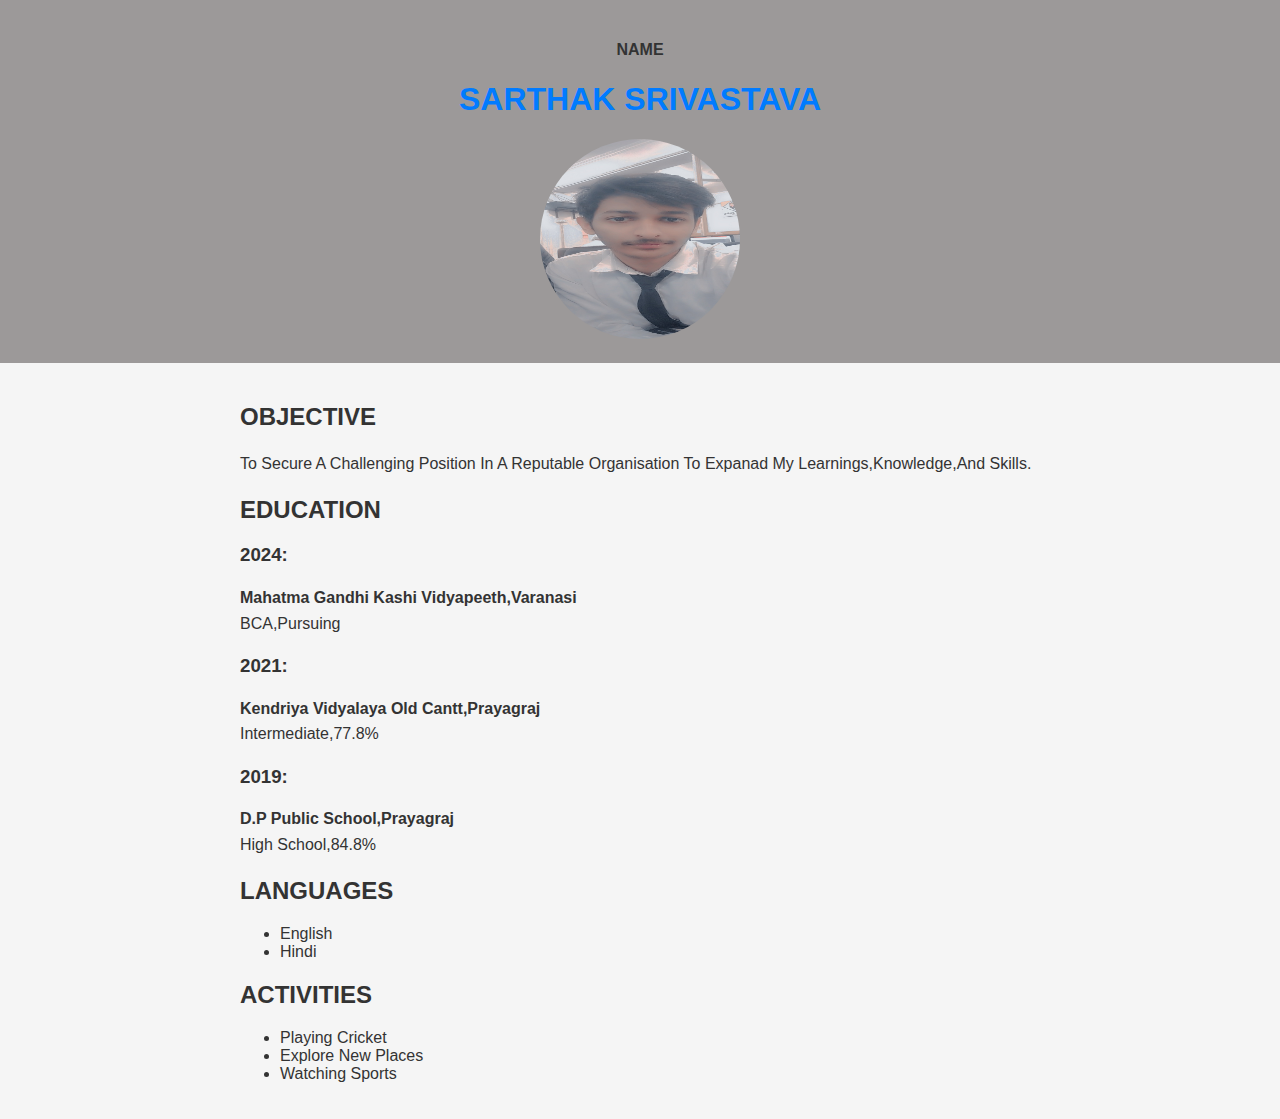
<file: index.html>
<!DOCTYPE html>
<html lang="en">
<head>
    <meta charset="UTF-8">
    <meta name="viewport" content="width=device-width, initial-scale=1.0">
    <title>About</title>
    <style>
        body{
            font-family: Arial, Helvetica, sans-serif;
            background-color: #f5f5f5;
            color:#333;
            margin: 0;
            padding: 0;
        }
        h1{
            color:#007bff;
        }
        main{
            max-width:800px;
            margin: 0 auto;
            padding: 20px;
            text-transform: capitalize;
        }
        p{
            line-height: 1.6;
        }
        header{
            text-align: center;
            margin: 0 auto;
            padding: 20px;
            background-color: #9c9999;
        }
        img{
            border-radius: 50%;
            height:200px;
            width:200px;
        }
        img:hover{
            height:300px;
            width:300px;
        }
        main h2{
            text-transform: uppercase;
        }
    </style>
</head>
<body>
    <header>
        <h4>NAME</h4>
        <h1><b>SARTHAK SRIVASTAVA</b></h1>
        <img src="3.jpeg" alt="my.image"/>
    </header>
    <main>
        <section>
            <h2>Objective</h2>
            <p>To secure a challenging position in a reputable organisation to expanad my learnings,knowledge,and skills.</p>
        </section>
        <Section>
            <h2>Education</h2>
            <h3>2024:</h3>
            <p><b>Mahatma Gandhi Kashi Vidyapeeth,Varanasi</b></br>BCA,Pursuing</p>
            <h3>2021:</h3>
            <p><b>Kendriya Vidyalaya Old Cantt,Prayagraj</b></br>Intermediate,77.8%</p>
            <h3>2019:</h3>
            <p><b>D.P Public School,Prayagraj</b></br>High School,84.8%</p>
        </Section>
        <section>
            <h2>Languages</h2>
            <ul>
                <li>English</li>
                <li>Hindi</li>
            </ul>
        </section>
        <secion>
            <h2>Activities</h2>
            <ul>
                <li>Playing Cricket</li>
                <li>Explore New Places</li>
                <li>Watching Sports</li>
            </ul>
        </secion>
    </main>
</body>
</html>
</file>
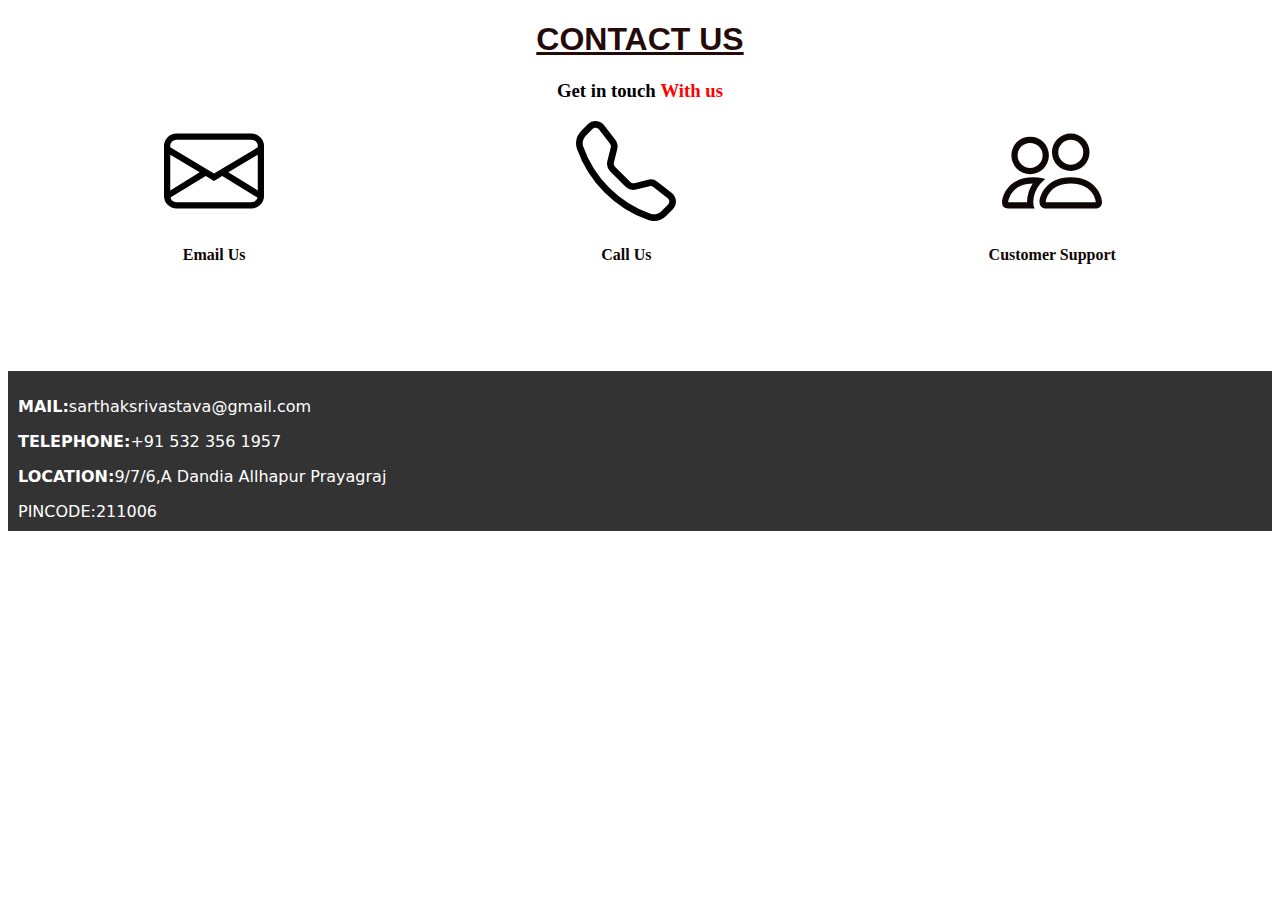
<file: contact.html>
<!DOCTYPE html>
<html lang="en">
<head>
    <meta charset="UTF-8">
    <meta name="viewport" content="width=device-width, initial-scale=1.0">
    <title>Document</title>
    <style>
        footer{
            background-color: #333;
            padding:10px;
            text-align:start;
            color: #fff;
            font-family: system-ui, -apple-system, BlinkMacSystemFont, 'Segoe UI', Roboto, Oxygen, Ubuntu, Cantarell, 'Open Sans', 'Helvetica Neue', sans-serif;
        }
        h1{
            color:rgb(37, 10, 10);
            text-align: center;
            font-family: sans-serif;
            font-size: 2rem;
        }
       h3 b{
            color:red;
        }
        main{
            background-color: #fff;
            color: rgb(15, 6, 6);
        }
        #container{
            justify-content:space-around;
            text-align: center;
            display: flex;
            height: 250px;
            width: auto;
        }
        h3{
            text-align: center;
        }
    </style>

</head>
<body>
    <header>
        <h1><u>CONTACT US</u></h1>
        <h3>Get in touch <b>With us</b></h3>
    </header>
    <main>
        <div id="container">
            <div id="right">
                <svg xmlns="http://www.w3.org/2000/svg" width="100" height="100" fill="black" class="bi bi-envelope" viewBox="0 0 16 16">
                    <path d="M0 4a2 2 0 0 1 2-2h12a2 2 0 0 1 2 2v8a2 2 0 0 1-2 2H2a2 2 0 0 1-2-2zm2-1a1 1 0 0 0-1 1v.217l7 4.2 7-4.2V4a1 1 0 0 0-1-1zm13 2.383-4.708 2.825L15 11.105zm-.034 6.876-5.64-3.471L8 9.583l-1.326-.795-5.64 3.47A1 1 0 0 0 2 13h12a1 1 0 0 0 .966-.741M1 11.105l4.708-2.897L1 5.383z"/>
                  </svg>
                  <h4>Email Us</h4>
                </div>
            <div id="middle">
                <svg xmlns="http://www.w3.org/2000/svg" width="100" height="100" fill="black" class="bi bi-telephone" viewBox="0 0 16 16">
                    <path d="M3.654 1.328a.678.678 0 0 0-1.015-.063L1.605 2.3c-.483.484-.661 1.169-.45 1.77a17.6 17.6 0 0 0 4.168 6.608 17.6 17.6 0 0 0 6.608 4.168c.601.211 1.286.033 1.77-.45l1.034-1.034a.678.678 0 0 0-.063-1.015l-2.307-1.794a.68.68 0 0 0-.58-.122l-2.19.547a1.75 1.75 0 0 1-1.657-.459L5.482 8.062a1.75 1.75 0 0 1-.46-1.657l.548-2.19a.68.68 0 0 0-.122-.58zM1.884.511a1.745 1.745 0 0 1 2.612.163L6.29 2.98c.329.423.445.974.315 1.494l-.547 2.19a.68.68 0 0 0 .178.643l2.457 2.457a.68.68 0 0 0 .644.178l2.189-.547a1.75 1.75 0 0 1 1.494.315l2.306 1.794c.829.645.905 1.87.163 2.611l-1.034 1.034c-.74.74-1.846 1.065-2.877.702a18.6 18.6 0 0 1-7.01-4.42 18.6 18.6 0 0 1-4.42-7.009c-.362-1.03-.037-2.137.703-2.877z"/>
                  </svg>
                  <h4>Call Us</h4>
                </div>
            <div id="left">
              <svg xmlns="http://www.w3.org/2000/svg" width="100" height="100" fill="currentColor" class="bi bi-people" viewBox="0 0 16 16">
  <path d="M15 14s1 0 1-1-1-4-5-4-5 3-5 4 1 1 1 1zm-7.978-1L7 12.996c.001-.264.167-1.03.76-1.72C8.312 10.629 9.282 10 11 10c1.717 0 2.687.63 3.24 1.276.593.69.758 1.457.76 1.72l-.008.002-.014.002zM11 7a2 2 0 1 0 0-4 2 2 0 0 0 0 4m3-2a3 3 0 1 1-6 0 3 3 0 0 1 6 0M6.936 9.28a6 6 0 0 0-1.23-.247A7 7 0 0 0 5 9c-4 0-5 3-5 4q0 1 1 1h4.216A2.24 2.24 0 0 1 5 13c0-1.01.377-2.042 1.09-2.904.243-.294.526-.569.846-.816M4.92 10A5.5 5.5 0 0 0 4 13H1c0-.26.164-1.03.76-1.724.545-.636 1.492-1.256 3.16-1.275ZM1.5 5.5a3 3 0 1 1 6 0 3 3 0 0 1-6 0m3-2a2 2 0 1 0 0 4 2 2 0 0 0 0-4"/>
</svg>
<h4>Customer Support</h4>
            </div>
        </div>
    </main>
    <footer> 
        <p><b>MAIL:</b>sarthaksrivastava@gmail.com</p>
        <p><b>TELEPHONE:</b>+91 532 356 1957</p>
        <p><b>LOCATION:</b>9/7/6,A Dandia Allhapur Prayagraj</p>PINCODE:211006
    </footer> 
</body>
</html>
</file>
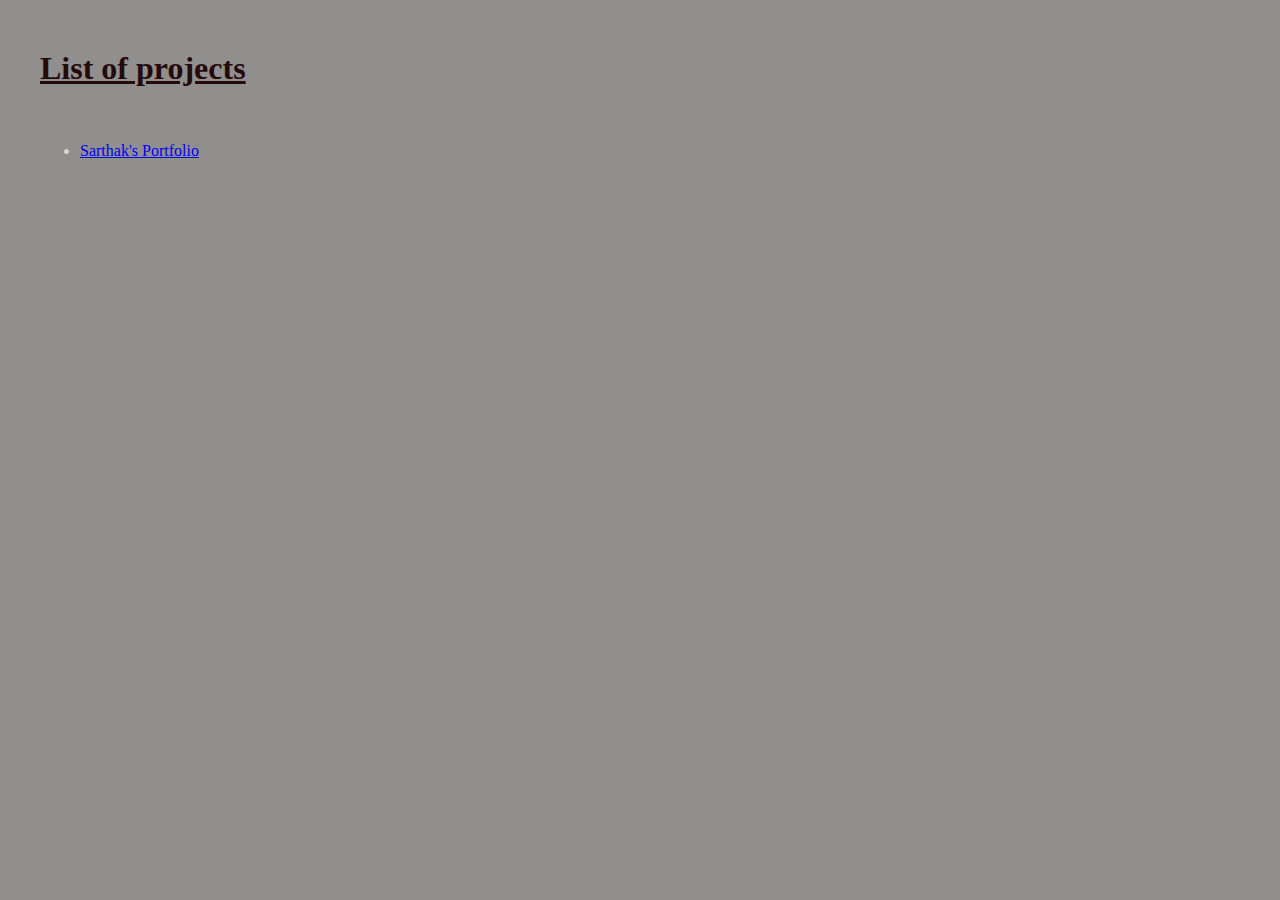
<file: project.html>
<!DOCTYPE html>
<html lang="en">
<head>
    <meta charset="UTF-8">
    <meta name="viewport" content="width=device-width, initial-scale=1.0">
    <title>Projects</title>
    <style>
        body{
            margin-left: 20px;
            margin-top: 50px;
            background-color: #918e8e;
        }
        ul li{
              color: #dbd2d2;
              list-style: symbols();
              margin-left: 20px;
        }
        ul li:hover{
            font-size: 1.2rem;
            color: red;
        }
        h1{
            color: rgb(37, 10, 10);
            margin-left: 20px;
        }
    </style>
</head>
<body>
    <h1><u>List of projects</u></h1><br>
    <ul>
        <li><a href="http://127.0.0.1:5500/home.html">Sarthak's Portfolio</a></li>
    </ul>
</body>
</html>
</file>
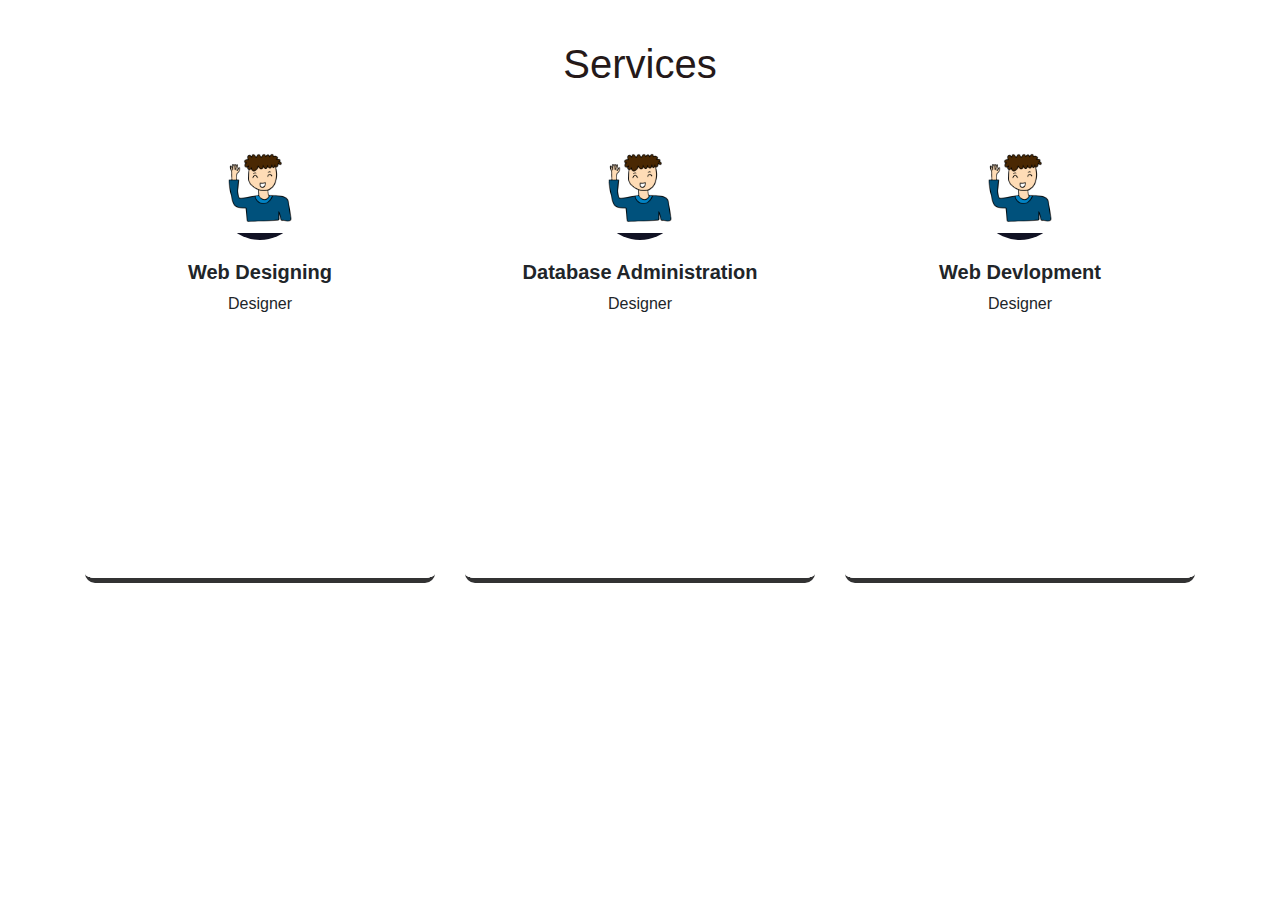
<file: skills.html>
<!DOCTYPE html>
<html lang="en">
<head>
    <meta charset="UTF-8">
    <meta name="viewport" content="width=device-width, initial-scale=1.0">
    <title>Skills</title>
<style>
    body{
        background-color: #00bcd4;
    }
</style>
     <link rel="stylesheet" href="style.css">

</head>
<body>
    <link href="//maxcdn.bootstrapcdn.com/bootstrap/4.1.1/css/bootstrap.min.css" rel="stylesheet" id="bootstrap-css">
<script src="//maxcdn.bootstrapcdn.com/bootstrap/4.1.1/js/bootstrap.min.js"></script>
<script src="//code.jquery.com/jquery-1.11.1.min.js"></script>


    <h1 class="text-center">Services</h1>
    
	
	<div class="container">
	<div class="row">

	<div class="col-lg-4">
	<div class="our-team-main">
	
	<div class="team-front">
	<img src="hi.jpg" class="img-fluid" />
	<h3>Web Designing</h3>
	<p>Designer</p>
	</div>
	
	<div class="team-back">
	<span>
        Efficient and knowledgeable coder with skills in HTML, CSS, and JavaScript programming languages. Coordinated and collaborative team player with attention to detail, graphic design skills, and ability to contribute to code base improvement initiatives and UX improvement projects.
	</span>
	</div>
	
	</div>
	</div>
	<div class="col-lg-4">
	<div class="our-team-main">
	
	<div class="team-front">
	<img src="hi.jpg" class="img-fluid" />
	<h3>Database Administration</h3>
	<p>Designer</p>
	</div>
	
	<div class="team-back">
	<span>
       <p>Dedicated IT professional with a passion for data organization and certification in database administration, aiming to leverage my understanding of database structures and maintenance to contribute to the efficient management of data resources as a junior Database Administrator.</p>
	</span>
	</div>
	
	</div>
	</div>
	<div class="col-lg-4">
	<div class="our-team-main">
	
	<div class="team-front">
	<img src="hi.jpg" class="img-fluid" />
	<h3>Web Devlopment</h3>
	<p>Designer</p>
	</div>
	
	<div class="team-back">
	<span>
	
        <p>Efficient and knowledgeable coder with skills in HTML, CSS,JavaScript and MERN programming languages. Coordinated and collaborative team player with attention to detail, graphic design skills, and ability to contribute to code base improvement initiatives and UX improvement projects.</p>
            
	</span>
	</div>
	
	</div>
	</div>
	

</body>
</html>
</file>
<file: style.css>
h1{
    text-align: center;
    text-decoration: double;
    text-shadow: 45;
}
.left{
    text-align: center;
    color: rgb(98, 125, 150);
}
nav ul li a{
    text-decoration: none;
    color: beige;
}
nav ul li a:hover{
color: rgb(81, 19, 139);
font-size: 1.1rem;
}
#element{
   color: rgb(214, 63, 214); 
}
footer div{
    justify-content: center;
    font-size: 1.2rem;
    font-family: system-ui, -apple-system, BlinkMacSystemFont, 'Segoe UI', Roboto, Oxygen, Ubuntu, Cantarell, 'Open Sans', 'Helvetica Neue', sans-serif;
    color: rgb(#d9ff00, green, blue);
    display: flex;
    list-style: none;}

.our-team-main
{
	width:100%;
	height:auto;
	border-bottom:5px #323233 solid;
	background:#fff;
	text-align:center;
	border-radius:10px;
	overflow:hidden;
	position:relative;
	transition:0.5s;
	margin-bottom:28px;
}


.our-team-main img
{
	border-radius:50%;
	margin-bottom:20px;
	width: 90px;
}

.our-team-main h3
{
	font-size:20px;
	font-weight:700;
}

.our-team-main p
{
	margin-bottom:0;
}

.team-back
{
	width:100%;
	height:800px;
	position:absolute;
	top:0;
	left:0;
	padding:5px 15px 0 15px;
	text-align:left;
	background:#fff;
	
}

.team-front
{
	width:100%;
	height:450px;
	position:relative;
	z-index:10;
	background:#fff;
	padding:15px;
	bottom:0px;
	transition: all 0.5s ease;
}

.our-team-main:hover .team-front
{
	bottom:-200px;
	transition: all 0.5s ease;
}

.our-team-main:hover
{
	border-color:#777;
	transition:0.5s;
}
.text-center{
	font-family: 'Gill Sans', 'Gill Sans MT', Calibri, 'Trebuchet MS', sans-serif;
        font-weight: 300;
        margin: 40px 60px;
        color: rgb(37, 25, 25);
}
</file>
